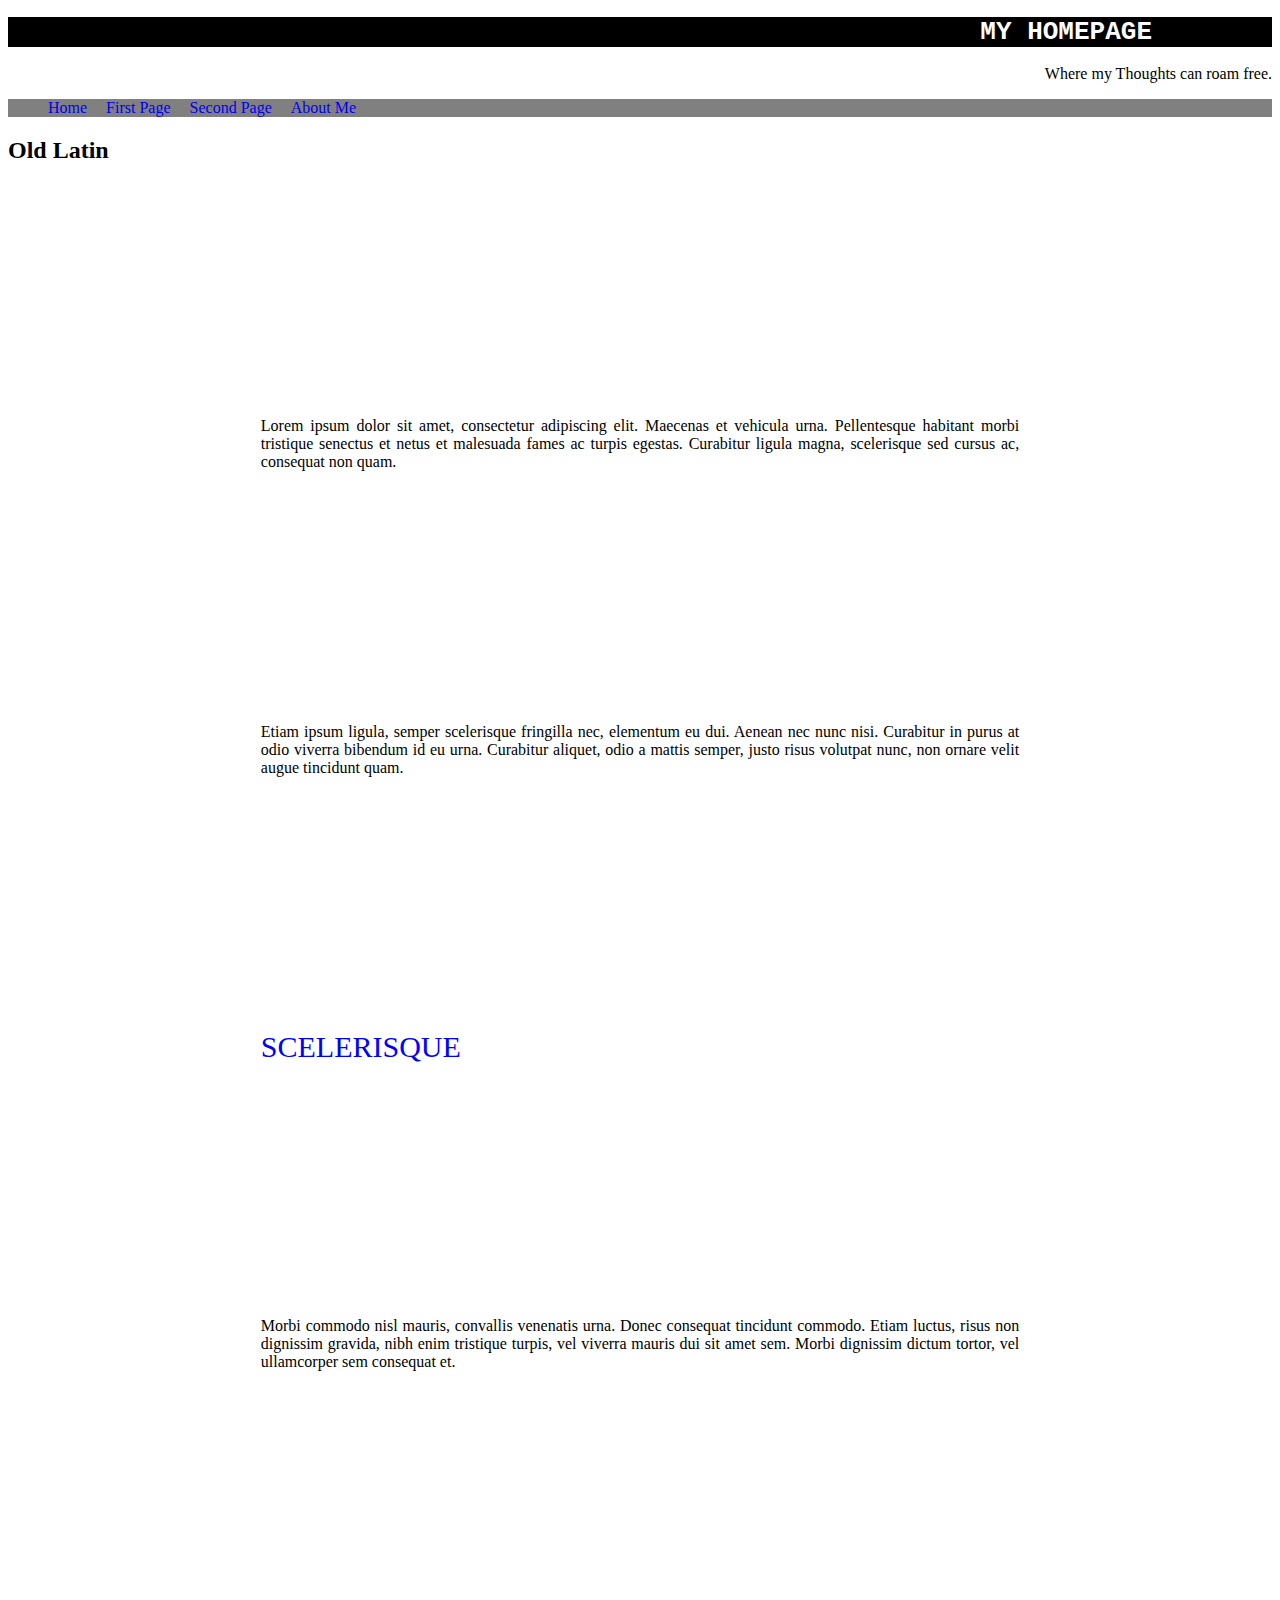
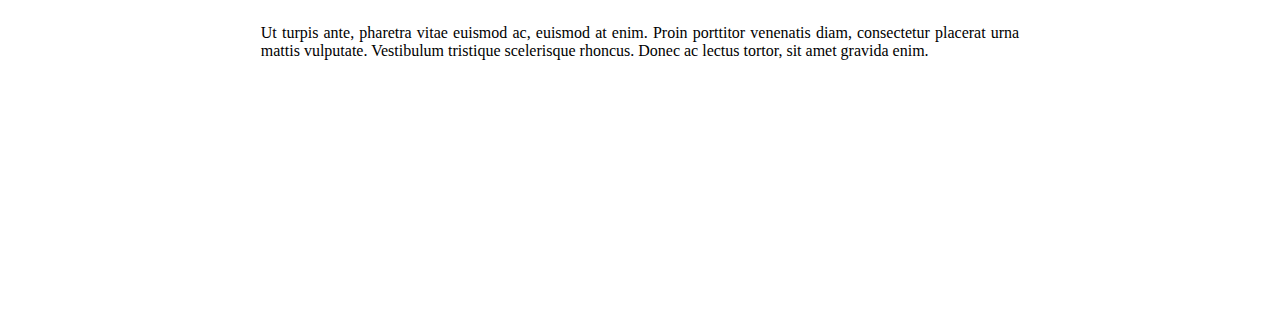
<file: index.html>
<!DOCTYPE html>
<html>
<head>
  
    <link rel="stylesheet" href="style.css">
    <title>Results</title>
</head>
<body>
    <h1>My Homepage</h1>
    <p id="subheader">Where my Thoughts can roam free.</p>
    <ul id="nav">
       <li><a href="home">Home</a></li>
       <li><a href="page1">First Page</a></li>
       <li><a href="page2">Second Page</a></li>
       <li><a href="about">About Me</a></li>
    </ul>

    <h2>Old Latin</h2>
    <div class="p">
        <p>Lorem ipsum dolor sit amet, consectetur adipiscing elit. Maecenas et vehicula urna. Pellentesque
            habitant morbi tristique senectus et netus et malesuada fames ac turpis egestas. Curabitur ligula magna,
            scelerisque sed cursus ac, consequat non quam. </p>
            <p>Etiam ipsum ligula, semper scelerisque fringilla nec, elementum eu dui. Aenean nec nunc nisi.
            Curabitur in purus at odio viverra bibendum id eu urna. Curabitur aliquet, odio a mattis semper, justo
            risus volutpat nunc, non ornare velit augue tincidunt quam. </p>
            <p class="neat-word">scelerisque</p>
            <p>Morbi commodo nisl mauris, convallis venenatis urna. Donec consequat tincidunt commodo. Etiam
            luctus, risus non dignissim gravida, nibh enim tristique turpis, vel viverra mauris dui sit amet sem. Morbi
            dignissim dictum tortor, vel ullamcorper sem consequat et.</p>
            <p>Ut turpis ante, pharetra vitae euismod ac, euismod at enim. Proin porttitor venenatis diam,
            consectetur placerat urna mattis vulputate. Vestibulum tristique scelerisque rhoncus. Donec ac lectus
            tortor, sit amet gravida enim.</p>
    </div>





</body>




</html>
</file>
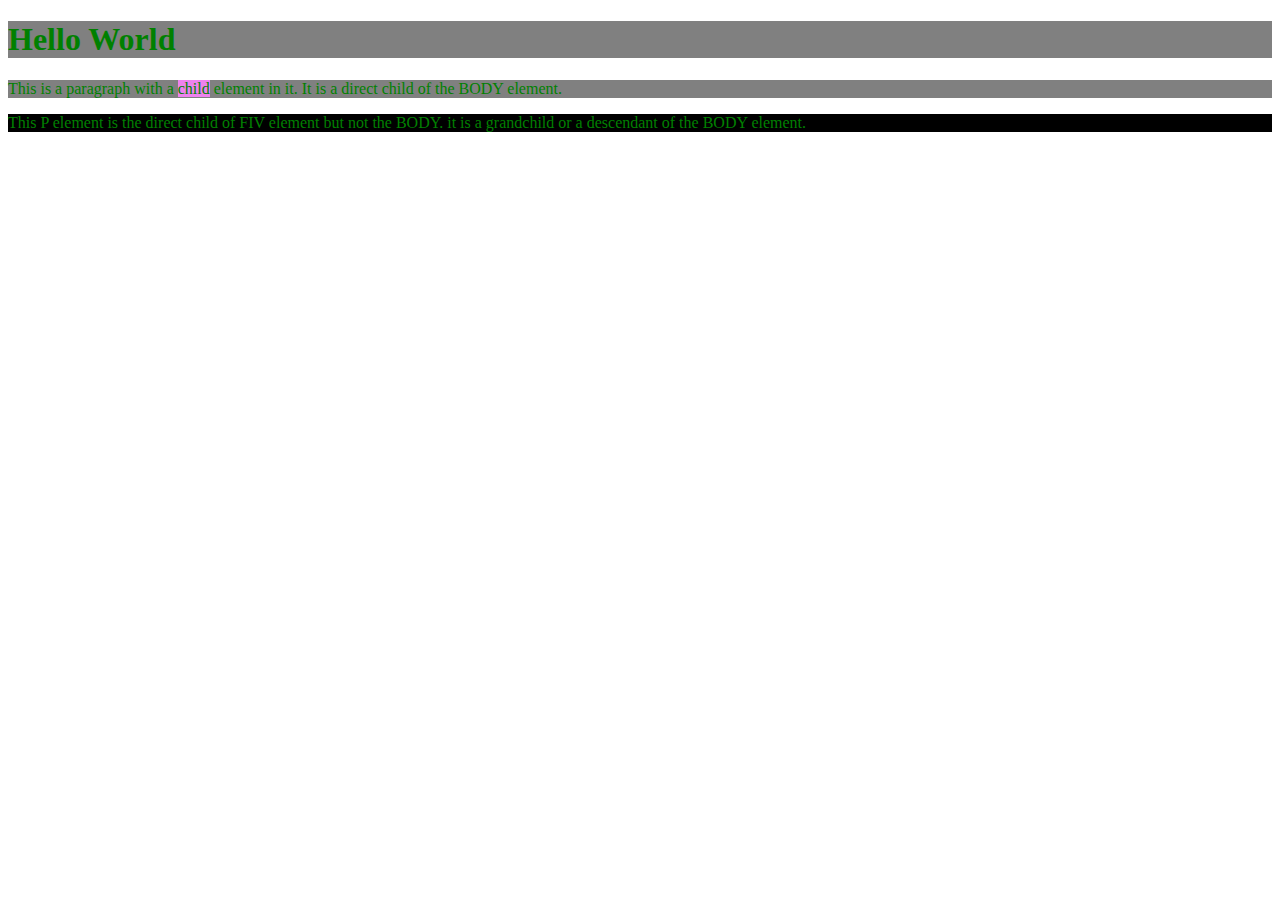
<file: advanceT.html>
<!DOCTYPE html>
<html lang="en">
<head>
    <link rel="stylesheet" href="style2.css">
</head>
<body>
    <h1>Hello World</h1>
    <p>This is a paragraph with a <span>child</span> element in it. 
        It is a direct child of the BODY element.</p>
    
    <div>
        <p>This P element is the direct child of FIV element but not the BODY.
            it is a grandchild or a descendant of the BODY element.
        </p>
    </div>

</body>
</html>
</file>
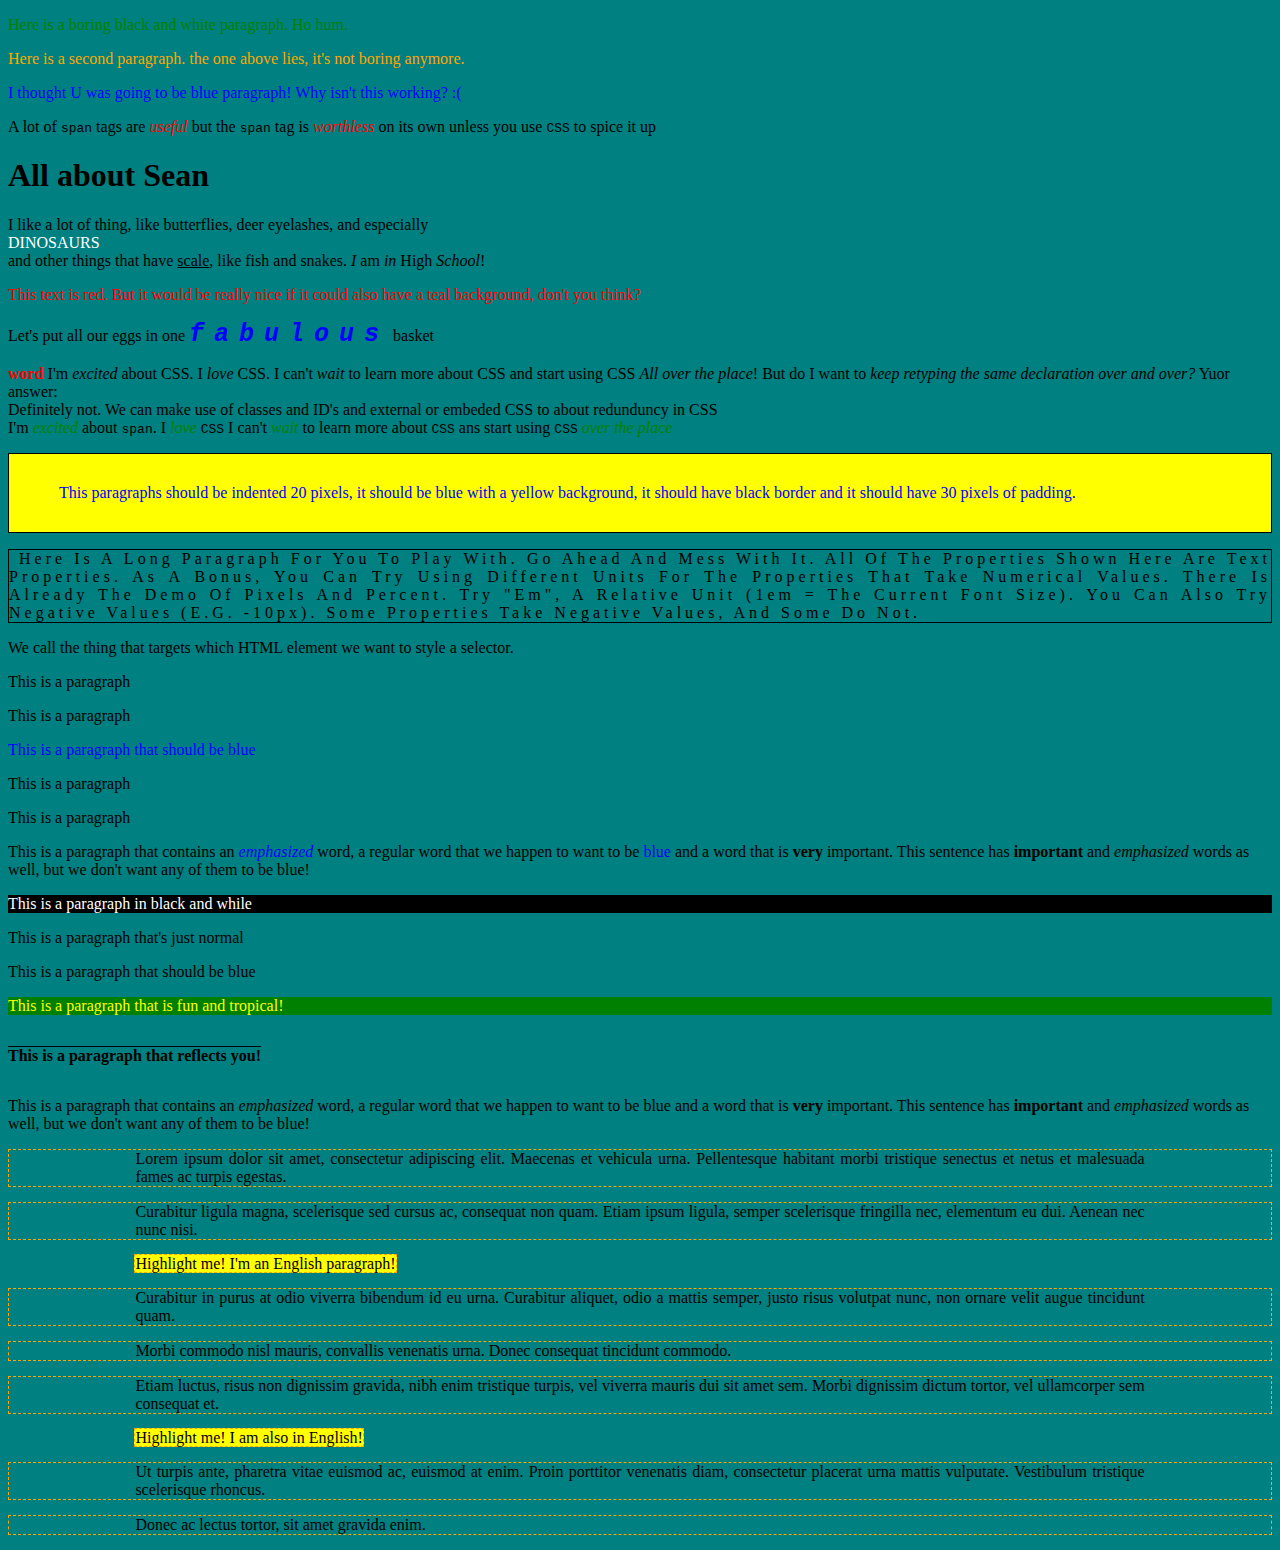
<file: whatCSSIsAllAbout.html>
<!DOCTYPE html>
<html lang="en">
<head>
    <meta charset="UTF-8">
    <meta http-equiv="X-UA-Compatible" content="IE=edge">
    <meta name="viewport" content="width=device-width, initial-scale=1.0">
    <title>CSS Coding IM 1 - Exercise 3File</title>
    <style>

        .inst em{
            color: green;

        }

        .inst span{
            font-family: monospace;
        }

        .p1 p{
            text-indent: 20px;
            border: solid 1px black;
            padding: 30px;
            color: blue;
            background-color: yellow;
        }
        .freePlay p{
            letter-spacing: 4px;
            text-decoration: wavy;
            text-transform: capitalize;
            text-align: justify;
            text-indent: 10px;
            
            border: 1px solid black;
        }
        
        .div2 .blue {
            color: blue;
        }

        .div3 .tuxedo {
            color: white;
            background-color: black;
        }

        .div3 .pineapple {
            color: yellow;
            background-color: green;
        }

        .div3 .myClass {
            line-height: 50px;
            text-decoration: overline;
            font-weight: bolder;
        }

        /*Hey CSS! Your mother was a hamster*/
        .div4 p{
            margin: 15px 0px;
            padding-left: 10%;
            padding-right: 10%;
            text-align: justify;

            border: dashed 1px orange;

        }
        .div4 .highlight{
            background-color: yellow;
            padding: 0;
            margin: 0 10%;
            display: inline;
        }

        

    </style>


</head>
<body style="background:teal;">
    <!-- Instrcution 1-->
    <p style="color:green;"> 
        Here is a boring black and white paragraph. Ho hum.
    </p>
    <!-- Instrcution 2-->
    <p style="color:orange">
        Here is a second paragraph. the one above lies, it's not boring anymore.
    </p>

    <p style="color:blue;">
        I thought U was going to be blue paragraph! Why isn't this working? :(
    </p>
    
    <!-- Instrcution 3-->
    
        A lot of <span style="font-family:monospace">span</span> tags are <em style="color: red;">useful</em>
        but the <span style="font-family:monospace">span</span> tag is <em style="color: red;">worthless</em>
        on its own unless you use <span style="font-family:monospace">CSS</span> to spice
        it up 
   
    <!-- Instrcution 4-->
    
        <h1>All about Sean</h1>
        I like a lot of thing, like butterflies, deer eyelashes, and especially
        <div style="color:white;">DINOSAURS</div>
        and other things that have <span style="text-decoration: underline;">scale</span>, like fish and snakes.

        <span style="font-style: italic;">I</span> am
        <span style="font-style: italic;">in</span> High
        <span style="font-style: italic;">School</span>!
    
    <!-- Instrcution 4-->

    <p style="color:red;">
        This text is red. But it would be really nice if it could also
        have a teal background, don't you think?
    </p>
    <!-- Instrcution 5-->

    <p>
        Let's put all our eggs in one
        <span style="color: blue; 
        font-family: monospace;
        font-weight: bold;
        font-size: 25px;
        font-style: italic;
        letter-spacing: 10px;
        ">fabulous</span>
        basket
    </p>
    <!-- Instrcution 5-->

    <span style="color:red; 
    font-weight: bold;"> word</span>
    <!-- Instrcution 6-->

    
        I'm <em>excited</em> about <span>CSS</span>. I 
        <em>love</em> <span>CSS</span>. I can't 
        <em>wait</em> to learn more about <span>CSS</span>
        and start using <span>CSS</span> <em>All over the place</em>! 
        But do I want to <em>keep retyping the same declaration over and over?</em>

        Yuor answer: <div>
            Definitely not. We can make use of classes 
            and ID's and external or embeded CSS to about 
            redunduncy in CSS </div>
    
    
    <div class="inst">
        I'm <em>excited</em> about <span>span</span>. I <em>love</em> <span>CSS</span>
        I can't <em>wait</em> to learn more about <span>CSS</span> ans start using <span>CSS</span>
        <em>over the place</em>

    </div>

    <div class="p1">
        <p>
            This paragraphs should be indented 20 pixels, it should be blue with a yellow background,
            it should have black border and it should have 30 pixels of padding.
        </p>
    </div>

    <div class="freePlay">
        <p>
            Here is a long paragraph for you to play with. Go ahead and mess
        with it. All of the properties shown here are text properties. As
        a bonus, you can try using different units for the properties that
        take numerical values. There is already the demo of pixels and
        percent. Try "em", a relative unit (1em = the current font size). You can also try
        negative values (e.g. -10px). Some properties take negative values,
        and some do not.
        </p>
    </div>


    <div>
        We call the thing that targets which HTML element we want to style a selector.
    </div>

    <div class="div2">

        <p>This is a paragraph</p>
        <p>This is a paragraph</p>
        <p class="blue">This is a paragraph that should be blue</p>
        <p>This is a paragraph</p>
        <p>This is a paragraph</p>

        <p>
            This is a paragraph that contains an <em class="blue">emphasized</em> word, a regular
            word that we happen to want to be <span class="blue">blue</span> and a word that is
            <strong >very</strong> important.
            This sentence has <strong>important</strong> and <em>emphasized</em>
            words as well, but we don't want <span>any</span> of them to be
            <span>blue</span>!

        </p>
    </div>


    <div class="div3">

        <p class="tuxedo">This is a paragraph in black and while</p>
        <p>This is a paragraph that's just normal</p>
        <p class="blue">This is a paragraph that should be blue</p>
        <p class="pineapple">This is a paragraph that is fun and tropical!</p>
        <p class="myClass">This is a paragraph that reflects you!</p>


        <p>
        This is a paragraph that contains an <em>emphasized</em> word, a regular
        word that we happen to want to be <span>blue</span> and a word that is
        <strong>very</strong> important.
        This sentence has <strong>important</strong> and <em>emphasized</em>
        words as well, but we don't want <span>any</span> of them to be
        <span>blue</span>!
        </p>
    </div>

    <div class="div4">
            <p>Lorem ipsum dolor sit amet, consectetur adipiscing elit. Maecenas et vehicula urna. Pellentesque
            habitant morbi tristique senectus et netus et malesuada fames ac turpis egestas. </p>
            <p>Curabitur ligula magna, scelerisque sed cursus ac, consequat non quam. Etiam ipsum ligula, semper
            scelerisque fringilla nec, elementum eu dui. Aenean nec nunc nisi. </p>
            <p class="highlight">
             <span> Highlight me! I'm an English paragraph! </span>
            </p>
            <p>Curabitur in purus at odio viverra bibendum id eu urna. Curabitur aliquet, odio a mattis semper,
            justo risus volutpat nunc, non ornare velit augue tincidunt quam.</p>
            <p>Morbi commodo nisl mauris, convallis venenatis urna. Donec consequat tincidunt commodo. </p>
            <p>Etiam luctus, risus non dignissim gravida, nibh enim tristique turpis, vel viverra mauris dui sit amet
            sem. Morbi dignissim dictum tortor, vel ullamcorper sem consequat et. </p>
            <p class="highlight">
                <span> Highlight me! I am also in English!</span>
            </p>
            <p>Ut turpis ante, pharetra vitae euismod ac, euismod at enim. Proin porttitor venenatis diam,
            consectetur placerat urna mattis vulputate. Vestibulum tristique scelerisque rhoncus. </p>
            <p>Donec ac lectus tortor, sit amet gravida enim. </p>
    </div>



</body>
</html>
</file>
<file: style.css>
.p p {
    text-align: justify;
    margin:  20%;
}

.neat-word {
    text-align: center;
    font-size: 30px;
    color: blue;
    text-transform: uppercase;
}

#subheader {
    text-align: right;
    color: black;
}

h1 {
    color: white;
    background: black;
    text-align: right;

    text-transform: uppercase;
    font-family:monospace;
    padding-right: 120px;

}

#nav{
    background: gray;

}

#nav li {
    display: inline;
    margin-right: 15px;

}

#nav a{
    text-decoration: none;
}

#nav:hover li a{
    text-decoration: underline;
    color: red;
}
</file>
<file: style2.css>
body > p {
    color: green;
}

* {
    color: green;
}

html * {
    background: white;
}

html * * {
    background: grey;
}

html * * * {
    background: black;
}

p :first-child {
    background: green;
}

p :last-child {
    background: violet;
}
</file>
